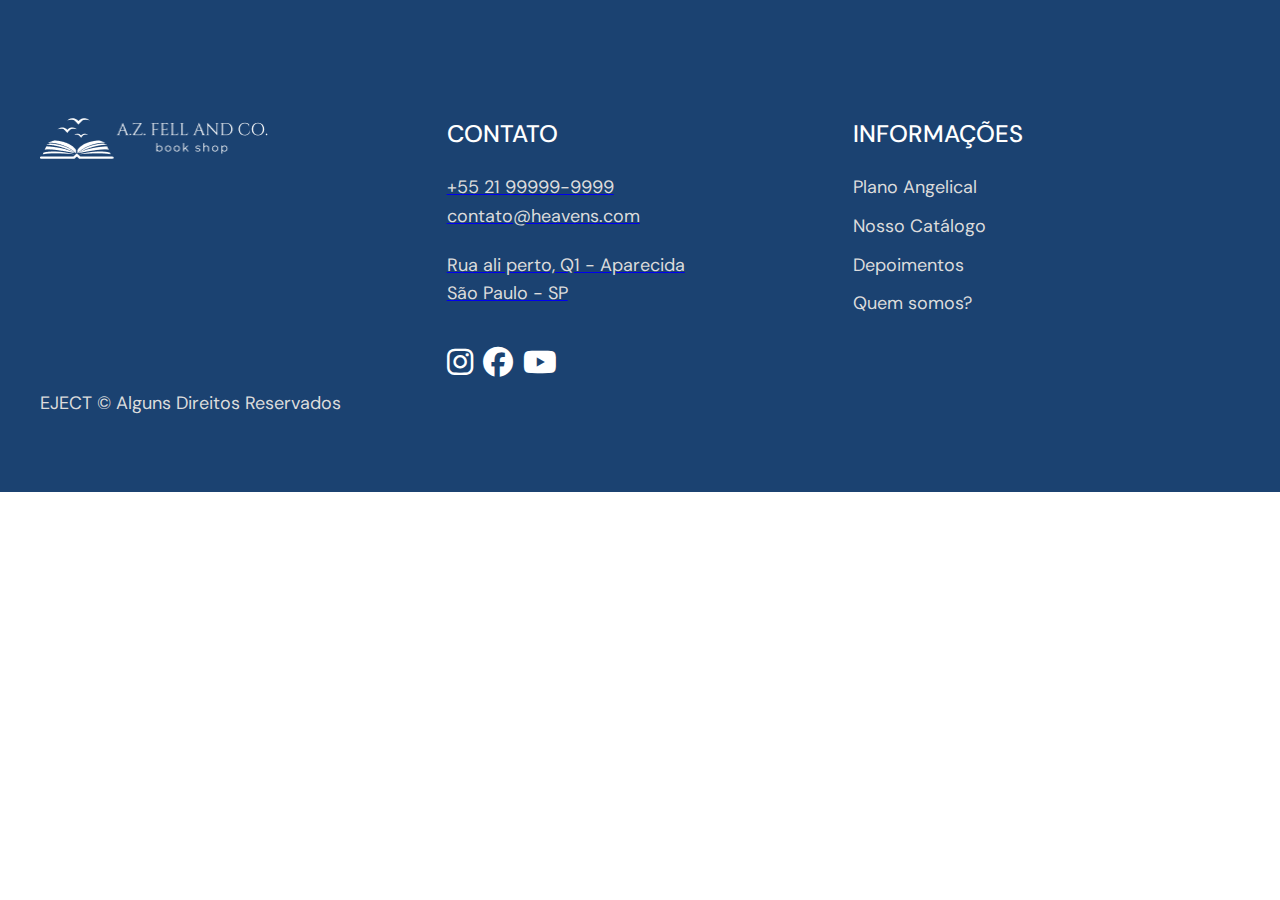
<file: index.html>
<!DOCTYPE html>
<html lang="pt-BR">
<head>
    <meta charset="UTF-8">
    <meta name="viewport" content="width=device-width, initial-scale=1.0">
    <title>Footer Exemplo</title>
    <link rel="stylesheet" href="style.css">
    <link rel="stylesheet" href="https://cdnjs.cloudflare.com/ajax/libs/font-awesome/6.4.0/css/all.min.css">
</head>
<body>

    <footer class="footer">
        <div class="footer-container">
            <div class="footer-col">
                <a href="/" class="logo-link">
                    <img src="logo.png" alt="Logo A.Z. FELL AND CO." class="footer-logo">
                
                </a>
                <p class="eject-dedication">EJECT © Alguns Direitos Reservados</p>
            </div>

            <div class="footer-col">
                <h3>CONTATO</h3>
               <div class="contact-info-list">
    <a href="tel:+5521999999999">
        <p>+55 21 99999-9999</p>
    </a>
    
    <a href="mailto:contato@heavens.com">
        <p>contato@heavens.com</p>
    </a>
    
    <p class="spacer"></p>
    
    <a href="https://www.google.com/maps/place/Rua+ali+perto,+Q1+-+Aparecida,+S%C3%A3o+Paulo+-+SP" target="_blank" rel="noopener noreferrer">
        <p>Rua ali perto, Q1 - Aparecida<br>São Paulo - SP</p>
    </a>
</div>
                <div class="footer-social-icons">
                    <a href="#" aria-label="Link para o nosso Instagram"><i class="fab fa-instagram"></i></a>
                    <a href="#" aria-label="Link para o nosso Facebook"><i class="fab fa-facebook"></i></a>
                    <a href="#" aria-label="Link para o nosso YouTube"><i class="fab fa-youtube"></i></a>
                </div>
            </div>

            <div class="footer-col">
                <h3>INFORMAÇÕES</h3>
                <ul>
                    <li><a href="#">Plano Angelical</a></li>
                    <li><a href="#">Nosso Catálogo</a></li>
                    <li><a href="#">Depoimentos</a></li>
                    <li><a href="#">Quem somos?</a></li>
                </ul>
            </div>
        </div>
    </footer>

</body>
</html>
</file>
<file: style.css>
@import url('https://fonts.googleapis.com/css2?family=DM+Sans:wght@400;500&display=swap');

/* Estilos gerais do corpo da página */
body {
    margin: 0;
    font-family: 'DM Sans', sans-serif;
}

/* Rodapé - CONTAINER PRINCIPAL */
.footer {
    background-color: #1B4271;
    color: #DCDCDC;
    width: 100%;
    height: 492px; 
    margin: 0 auto;
}

/* Container para as três colunas */
.footer-container {
    display: flex;
    justify-content: space-between;
    flex-wrap: wrap;
    max-width: 1200px;
    margin: 0 auto;
    gap: 20px;
    padding-top: 59px;
    height: calc(100% - 59px);
    width: 100%;
    box-sizing: border-box;
}

/* Estilo para cada coluna */
.footer-col {
    display: flex;
    flex-direction: column;
    flex: 1;
    min-width: 234px;
    height: 100%;
}

/* Logo */
.footer-logo {
    width: 228.26px;
    height: 40.79px;
    margin-top: 59px;
}

.spacer {
    height: 20px;
    margin: 0;
    padding: 0;
}

/* Estilo dos títulos (h3) */
h3 {
    font-size: 24px;
    font-weight: 500;
    color: #FFFFFF;
    text-transform: uppercase;
    margin-top: 59px;
}

/* Estilo das listas (ul) e links */
ul {
    list-style: none;
    padding: 0;
    margin: 0;
}

ul li {
    margin-bottom: 10px;
}

ul li a {
    font-size: 18px;
    font-weight: 400;
    color: #DCDCDC;
    text-decoration: none;
    line-height: 1.6; 
    display: inline-block;
    transition: color 0.3s ease;
}

/* Container das informações de contato */
.contact-info-list p {
    font-size: 18px;
    font-weight: 400;
    color: #DCDCDC;
    line-height: 1.6; 
    margin: 0;
    text-decoration: none;
}

ul li a:hover {
    color: #FFFFFF;
}

/* Container que agrupa os ícones de redes sociais */
.footer-social-icons {
    margin-top: 35px; 
    display: flex;
    gap: 10px;
}

.footer-social-icons a {
    color: #FFFFFF !important;
    font-size: 30px;
    margin: 0; 
    transition: transform 0.3s ease;
}

.footer-social-icons a:hover {
    transform: scale(1.1);
}

.eject-dedication {
    margin-top: auto;
    font-size: 18px;
    color: #DCDCDC;
}

/* --------------------------------------------------------------------- */

/** Estilos responsivos para telas menores que 768px **/
@media (max-width: 768px) {
    .footer-container {
        /* Permite que as colunas se empilhem */
        flex-direction: column; 
        /* Centraliza o conteúdo horizontalmente */
        align-items: center; 
        /* Remove o padding lateral para ocupar a tela inteira */
        padding-left: 20px;
        padding-right: 20px;
    }
    .footer-col {
        /* Faz com que cada coluna ocupe a largura total */
        min-width: 100%;
        /* Adiciona espaço entre as colunas empilhadas */
        margin-bottom: 40px; 
        /* Centraliza o texto dentro de cada coluna */
        text-align: center;
        /* Altera o alinhamento para o topo */
        align-items: center;
        /* Reduz a altura para que o conteúdo se ajuste */
        height: auto;
    }
    .eject-dedication {
        /* Remove a margem automática para que o texto fique centralizado */
        margin-top: 20px; 
    }
    .footer-logo, h3 {
        /* Reduz o tamanho da margem superior para telas menores */
        margin-top: 0;
    }
    .footer-logo {
        /* Centraliza a logo */
        margin: 0 auto 20px auto;
    }
    .footer-social-icons {
        /* Centraliza os ícones */
        justify-content: center;
        margin-top: 20px;
    }
}
</file>
